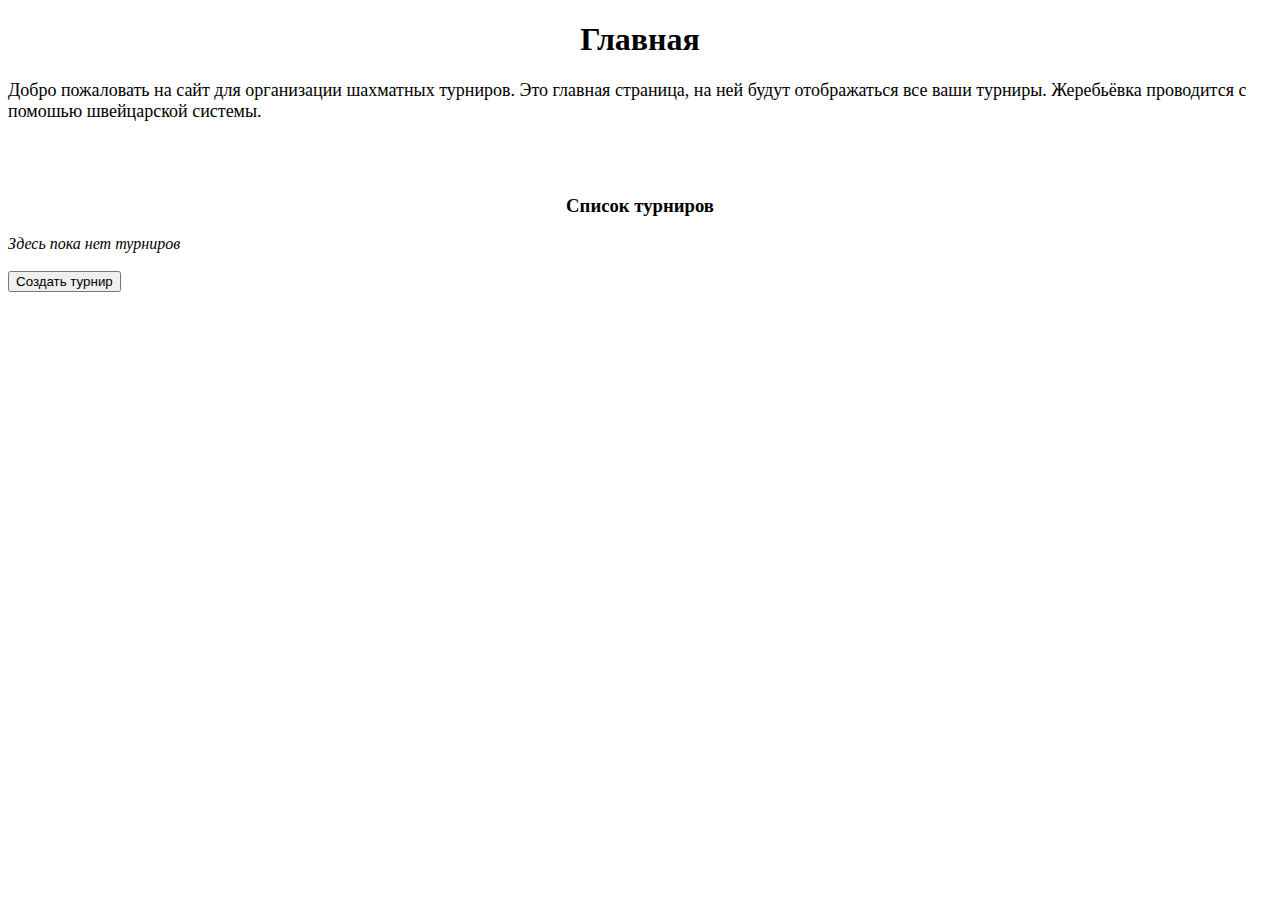
<file: index.html>
<!DOCTYPE html>
<html lang="en">
    <head>
        <meta charset="UTF-8">
        <meta name="viewport" content="width=device-width, initial-scale=1.0">
        <title>Chess Tool</title>
        <link rel="stylesheet" href="style.css">
    </head>
    <body>
        <header>
            <h1 align="center">Главная</h1>
            <div class="welcome">
                <article>
                   <p>Добро пожаловать на сайт для организации шахматных турниров. Это главная страница, на ней будут отображаться все ваши турниры.
                    Жеребьёвка проводится с помошью швейцарской системы.
                   </p>
                </article>
            </div>
        </header>
        <br><br>
        <main>
            <section>
                <label for="tournaments"><h3 align="center">Список турниров</h3></label>
                <div class="tournaments">
                    <ul style="list-style-type: none; padding: 0; margin: 0;" id="tournaments">
                    </ul>
                </div>
            </section>
            <br>
            <button onclick="location.href = '/new_tournament.html'">Создать турнир</button>
        </main>
        <script src="script.js"></script>
    </body>
</html>
</file>
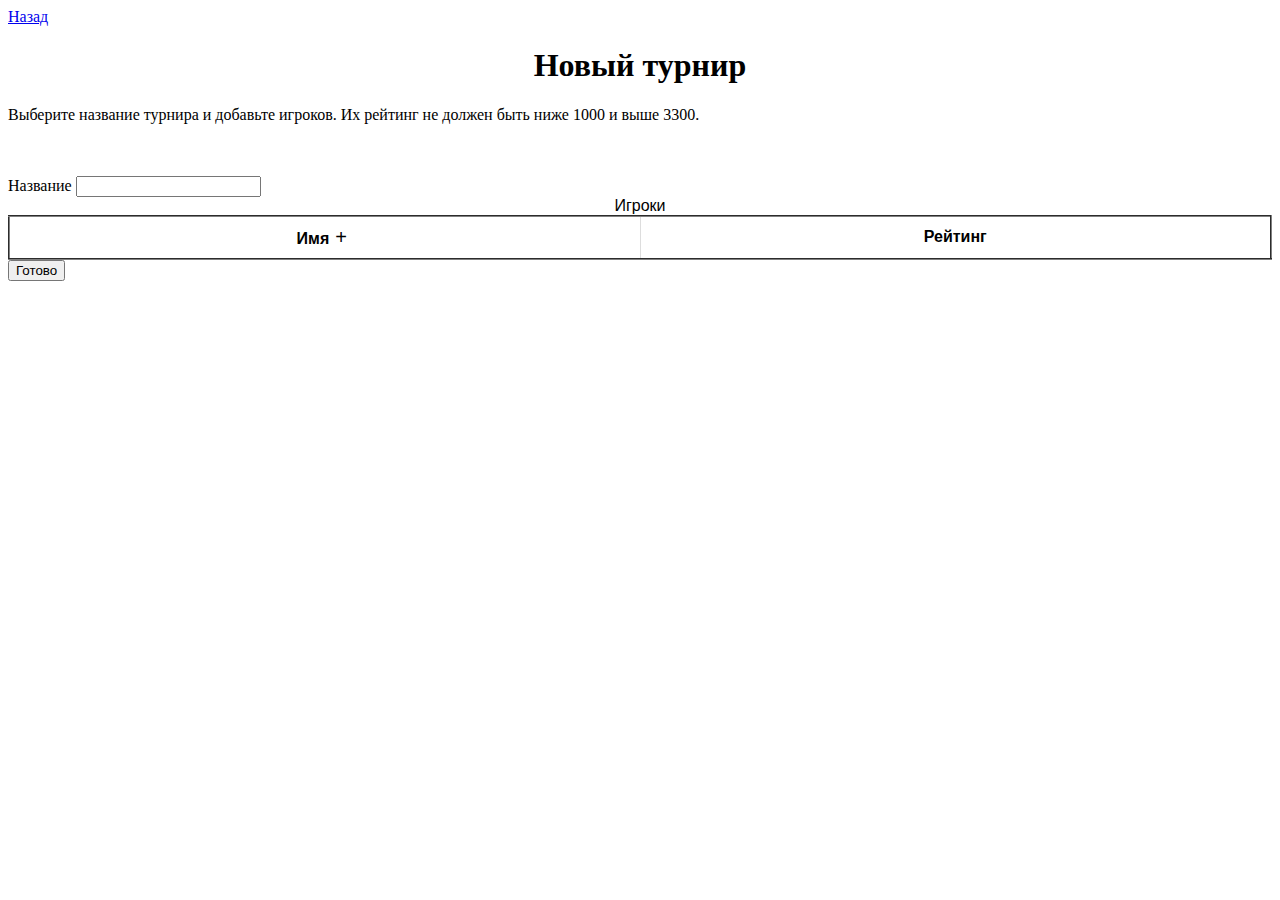
<file: new_tournament.html>
<!DOCTYPE html>
<html>
<head>
    <meta charset="UTF-8">
    <meta name="viewport" content="width=device-width, initial-scale=1.0">
    <title>Создать турнир</title>
    <link rel="stylesheet" href="style.css">
</head>
<body>
    <nav>
        <a href="/index.html">Назад</a>
    </nav>
    <header>
        <h1 align="center">Новый турнир</h1>
        <p>Выберите название турнира и добавьте игроков. Их рейтинг не должен быть ниже 1000 и выше 3300.</p>
    </header>
    <br><br>
    <main>
        <div class="tournament_parameters">
            <label for="tournament_name">Название</label>
            <input id="tournament_name" type="text"></input>
            <table border="2" id="players_table">
                <caption>Игроки</caption>
                <tr>
                    <th>Имя<button onclick="newPlayer()" style="font-size: 20px; border: 0; outline: none; background-color:transparent">+</button></th>
                    <th>Рейтинг</th>
                </tr>
            </table>
            <button onclick="pairingResults()" class="submit_button">Готово</button>
        </div>
    </main>
    <script src="new_tournament.js"></script>
</body>
</html>
</file>
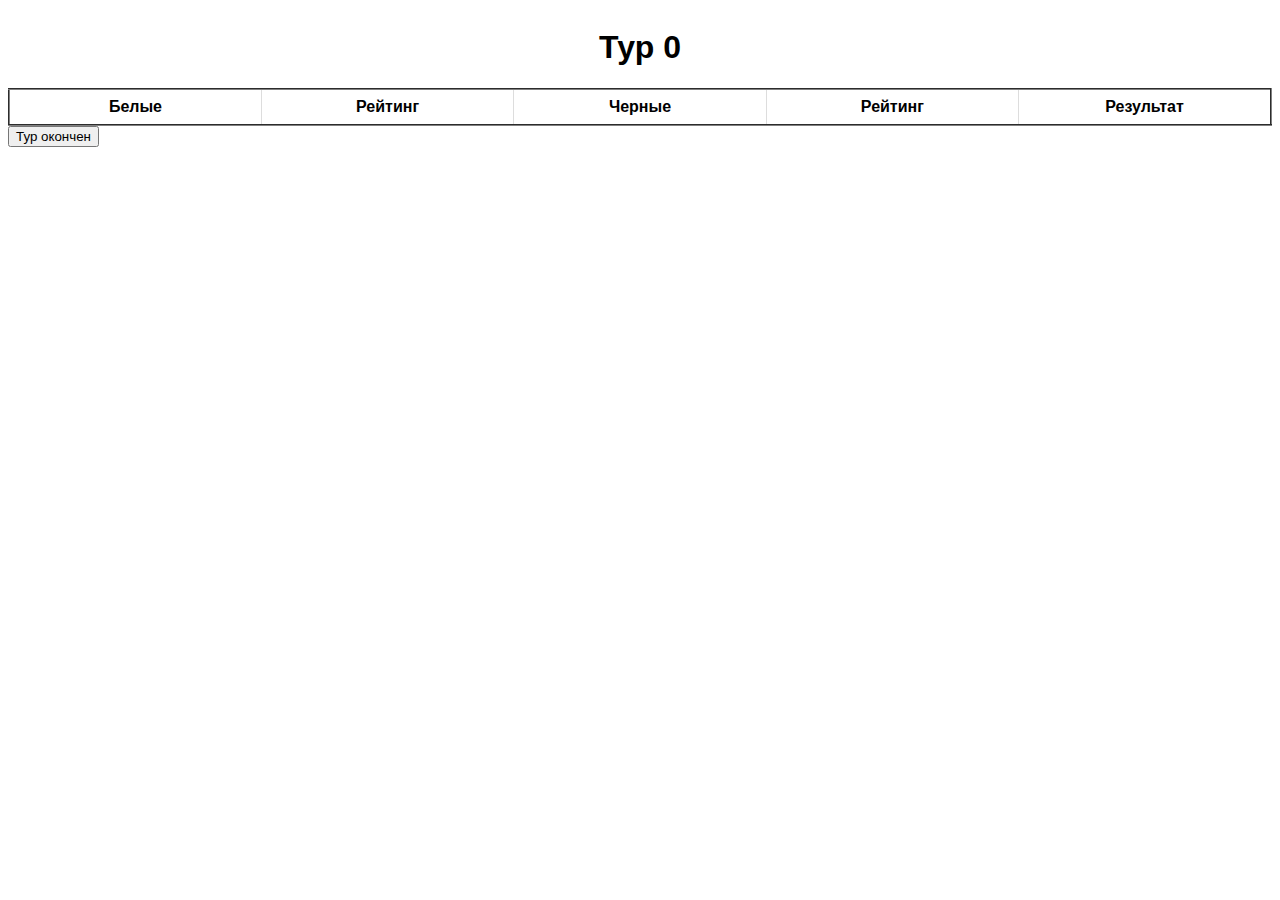
<file: pairing.html>
<!DOCTYPE html>
<html>
    <head>
        <meta charset="UTF-8">
        <meta name="viewport" content="width=device-width, initial-scale=1.0">
        <link rel="stylesheet" href="style.css">
        <title>Жеребьевка</title>
    </head>
    <body>
        <table border="2" id="players">
            <caption id="tour"></caption>
            <tr>
                <th>Белые</th>
                <th>Рейтинг</th>
                <th>Черные</th>
                <th>Рейтинг</th>
                <th>Результат</th>
            </tr>
        </table>
        <button onclick="nextTour()">Тур окончен</button>
        <script src="pairing.js"></script>
    </body>
</html>
</file>
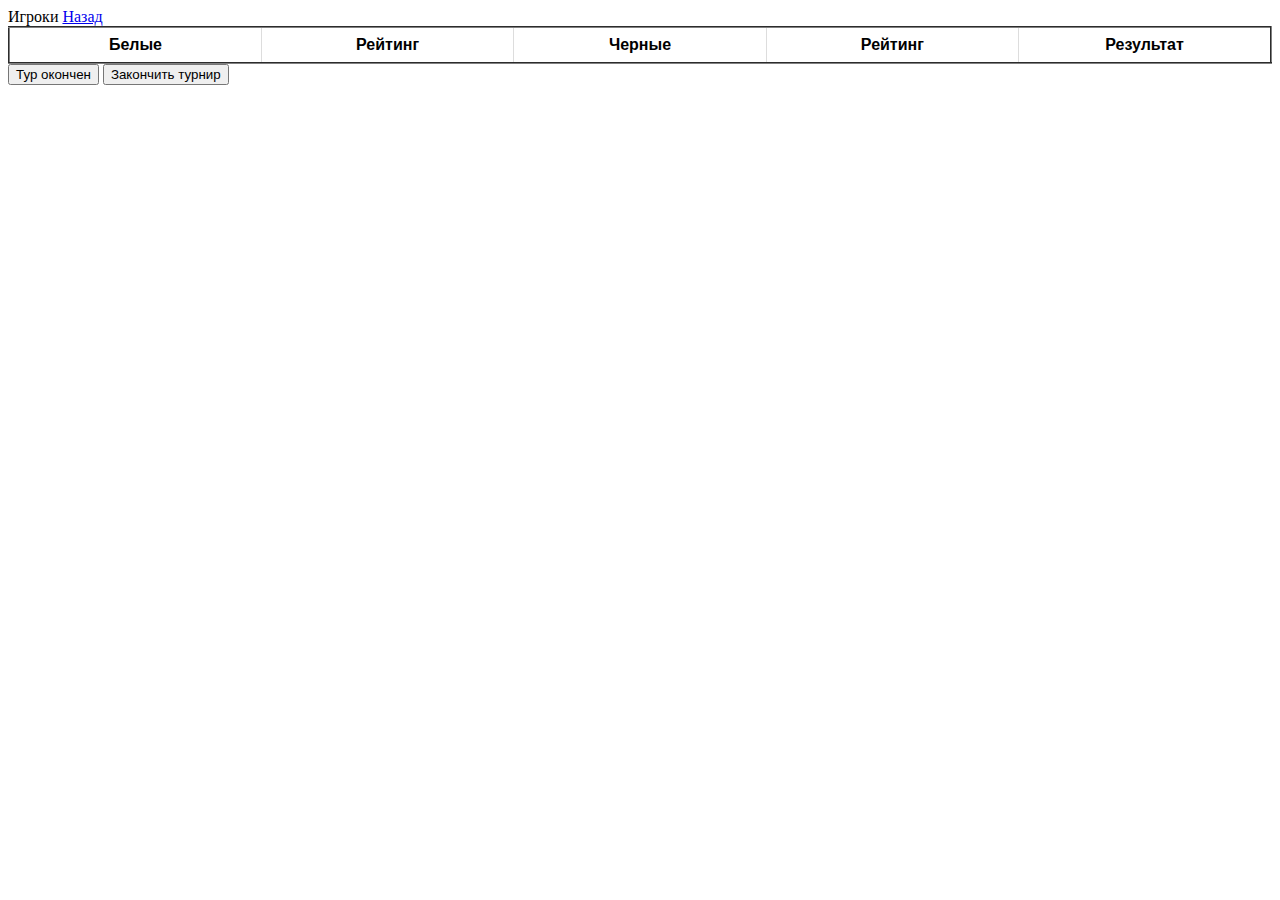
<file: swiss.html>
<!DOCTYPE html>
<html>
    <head>
        <meta charset="UTF-8">
        <meta name="viewport" content="width=device-width, initial-scale=1.0">
        <link rel="stylesheet" href="style.css">
        <title>Жеребьевка</title>
    </head>
    <body>
        <nav>
            <a id="stats_link">Игроки</a>
            <a href="/index.html">Назад</a>
        </nav>
        <ul id="rounds"></ul>
        </div>
        <table border="2" id="pairing">
            <caption id="tour"></caption>
            <tr>
                <th>Белые</th>
                <th>Рейтинг</th>
                <th>Черные</th>
                <th>Рейтинг</th>
                <th>Результат</th>
            </tr>
        </table>
        <button onclick="nextRound()" id="next_round">Тур окончен</button>
        <button onclick="endTournament()" id="end_tournament">Закончить турнир</button>
        <script src="blossom.js"></script>
        <script src="swiss.js"></script>
    </body>
</html>
</file>
<file: style.css>
.welcome {
  font-family: 'Times New Roman', Times, serif;
  font-size: large
}


.tournament {
  display: flex;
  flex-direction: row;
  height: 100%;
}


table {
    font-family: arial, sans-serif;
    border-collapse: collapse;
    width: 100%;
    table-layout: fixed;
}

td, th {
    border: 1px solid #dddddd;
    text-align: center;
    padding: 8px;
}

.material-symbols-outlined {
  font-variation-settings:
  'FILL' 0,
  'wght' 400,
  'GRAD' 0,
  'opsz' 24
}

#rounds {
  list-style-type: none;
  margin: 0;
  padding: 0;
  display: flex;
}

#rounds li {
  margin-right: 10px;
}
</file>
